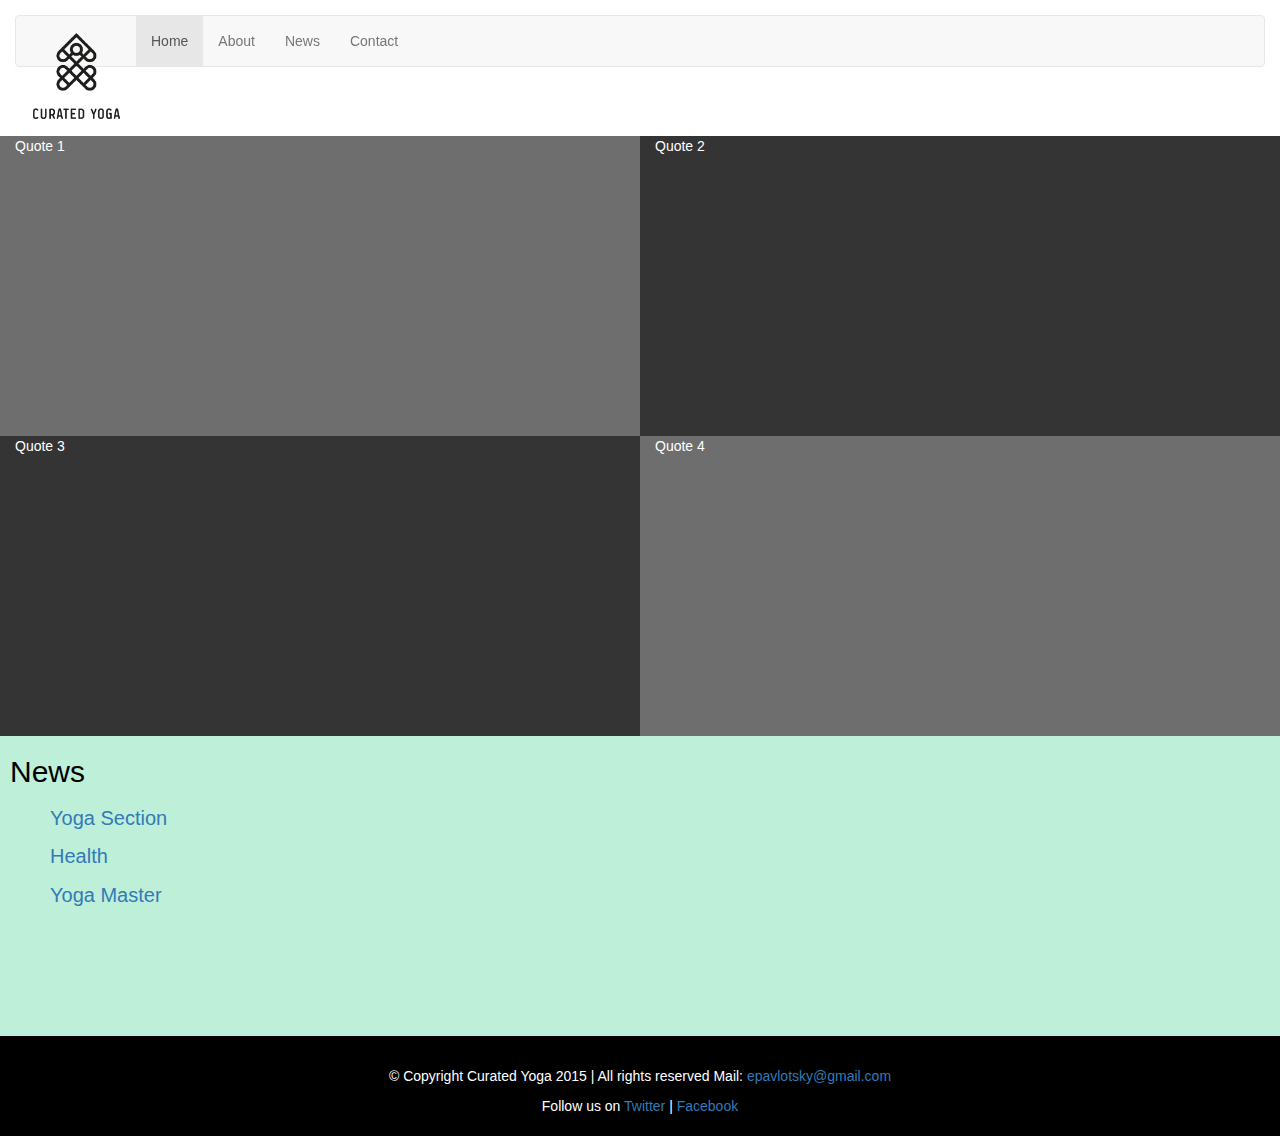
<file: index.html>
<!doctype html>
<html>
<head>
<meta charset="UTF-8">
<title>Curated Yoga</title>
<link href="//maxcdn.bootstrapcdn.com/bootstrap/3.3.2/css/bootstrap.min.css" rel="stylesheet">
<script src="https://maxcdn.bootstrapcdn.com/bootstrap/3.3.2/js/bootstrap.min.js"></script>
<script src="https://code.jquery.com/jquery-2.1.3.min.js"></script>
<link href='http://fonts.googleapis.com/css?family=Roboto+Condensed' rel='stylesheet' type='text/css'>
<link href="css/styles.css" rel="stylesheet">
</head>

<body>

<div class="container-fluid">

  <header>
    <div class="row header">
    
            <nav class="navbar navbar-default">
              <div class="container-fluid">
                <!-- Brand and toggle get grouped for better mobile display -->
                <div class="navbar-header">
                  <button type="button" class="navbar-toggle collapsed" data-toggle="collapse" data-target="#bs-example-navbar-collapse-1">
                    <span class="sr-only">Toggle navigation</span>
                    <span class="icon-bar"></span>
                    <span class="icon-bar"></span>
                    <span class="icon-bar"></span>
                  </button>
                  <a class="navbar-brand" href="#"><img src="images/curatedyoga-logo.png" class="sitelogo" alt="curated yoga" width="90" height="90"></a>
                </div>
            
                <!-- Collect the nav links, forms, and other content for toggling -->
                <div class="collapse navbar-collapse" id="bs-example-navbar-collapse-1">
                  <ul class="nav navbar-nav">
                    <li class="active"><a href="#">Home <span class="sr-only">(current)</span></a></li>
                    <li><a href="#">About</a></li>
                    <li><a href="#">News</a></li>
                    <li><a href="#">Contact</a></li>
                  </ul>
                </div><!-- /.navbar-collapse -->
              </div><!-- /.container-fluid -->
            </nav>


    </div>
  </header>

  <div class="row quotes-section">
    <div class="col-xs-6 quotestyle">Quote 1</div>
    <div class="col-xs-6 quotestyle">Quote 2</div>
    <div class="col-xs-6 quotestyle">Quote 3</div>
    <div class="col-xs-6 quotestyle">Quote 4</div>
    
  </div>
  
  <div class="row news-section">
    <p> News </p>
    <ul>
      <li> <a href="blankpage.html"> Yoga Section</a> </li>
      <li> <a href="blankpage2.html"> Health </a> </li>
      <li> <a href="blankpage3.html"> Yoga Master</a> </li>
    </ul>
  </div>
  
  <footer class="row">
    <p>&copy; Copyright Curated Yoga 2015  |  All rights reserved    Mail: <a href="epavlotsky@gmail.com">epavlotsky@gmail.com</a></p>
    <p>Follow us on <a href="www.twitter.com>">Twitter</a> | <a href="www.facebook.com">Facebook</a>  </p>
  </footer>

</div>



</body>
</html>
</file>
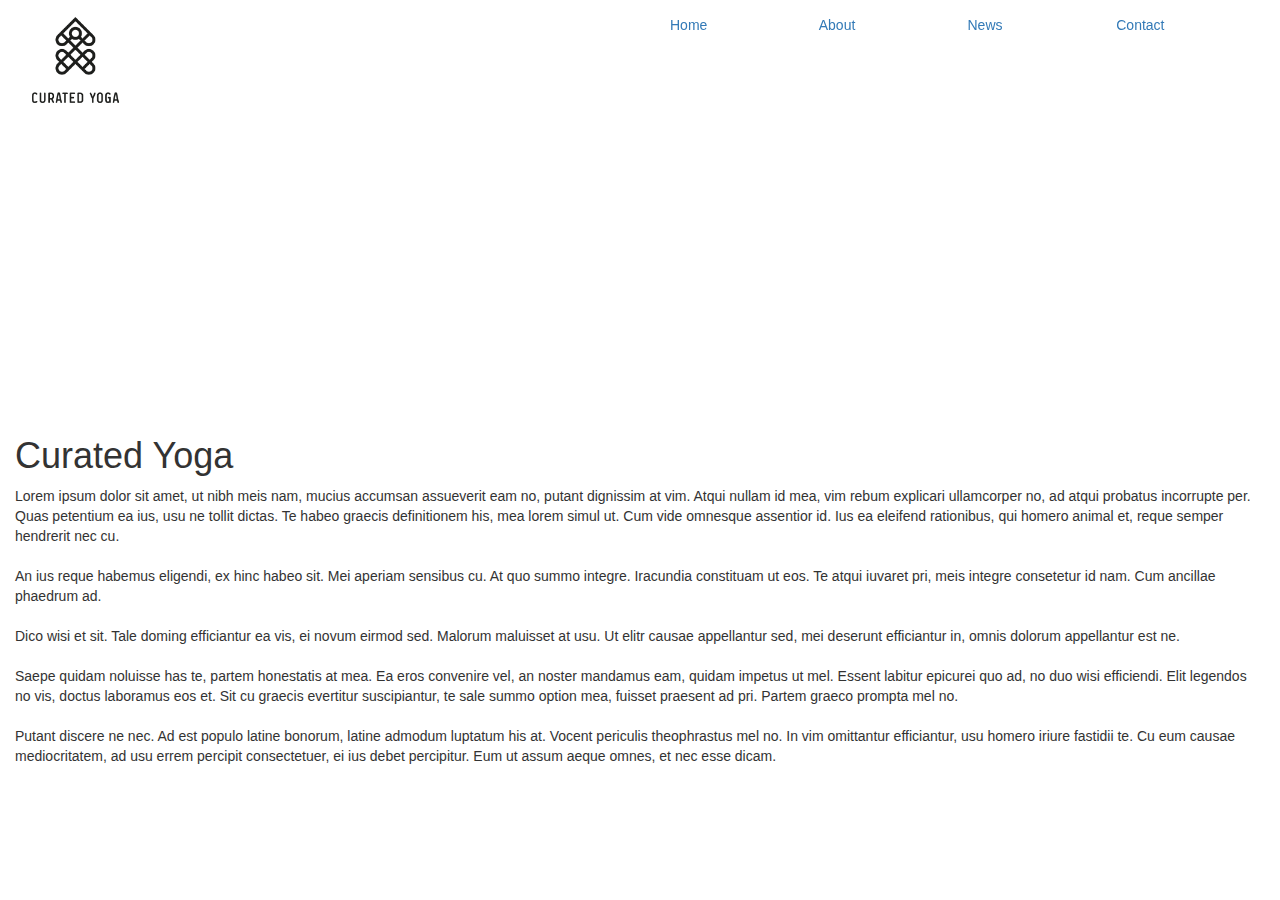
<file: about.html>
<!doctype html>
<html>
<head>
<meta charset="UTF-8">
<title>Curated Yoga</title>
<link href="//maxcdn.bootstrapcdn.com/bootstrap/3.3.2/css/bootstrap.min.css" rel="stylesheet">
<link href="css/styles.css" rel="stylesheet">
<meta name="viewport" content="width=device-width, initial-scale=1" />
</head>

<body>

<div class="container-fluid">

  <header>
    <div class="row header">
      <div class="col-xs-12 col-sm-6">
        <img src="images/curatedyoga-logo.png" class="sitelogo" alt="curated yoga" width="90" height="90">
      </div>
      <div class="col-xs-12 col-sm-6">
          <a href="index.html" class="col-xs-12 col-sm-3 navbutton">Home</a>
          <a href="about.html" class="col-xs-12 col-sm-3 navbutton">About</a>
          <a href="news.html" class="col-xs-12 col-sm-3 navbutton">News</a>
          <a href="contact.html" class="col-xs-12 col-sm-3 navbutton">Contact</a>
      </div>
    </div>
  </header>
<body>
<br>
<br>
<br><br>
<br>
<br>
<br>
<br>
<br><br><br>
<br>
<br><br>
<body>
<h1>Curated Yoga</h1>
<p>
Lorem ipsum dolor sit amet, ut nibh meis nam, mucius accumsan assueverit eam no, putant dignissim at vim. Atqui nullam id mea, vim rebum explicari ullamcorper no, ad atqui probatus incorrupte per. Quas petentium ea ius, usu ne tollit dictas. Te habeo graecis definitionem his, mea lorem simul ut. Cum vide omnesque assentior id. Ius ea eleifend rationibus, qui homero animal et, reque semper hendrerit nec cu.
<br>
<br>
An ius reque habemus eligendi, ex hinc habeo sit. Mei aperiam sensibus cu. At quo summo integre. Iracundia constituam ut eos. Te atqui iuvaret pri, meis integre consetetur id nam. Cum ancillae phaedrum ad.
<br>
<br>
Dico wisi et sit. Tale doming efficiantur ea vis, ei novum eirmod sed. Malorum maluisset at usu. Ut elitr causae appellantur sed, mei deserunt efficiantur in, omnis dolorum appellantur est ne.
<br>
<br>
Saepe quidam noluisse has te, partem honestatis at mea. Ea eros convenire vel, an noster mandamus eam, quidam impetus ut mel. Essent labitur epicurei quo ad, no duo wisi efficiendi. Elit legendos no vis, doctus laboramus eos et. Sit cu graecis evertitur suscipiantur, te sale summo option mea, fuisset praesent ad pri. Partem graeco prompta mel no.
<br>
<br>
Putant discere ne nec. Ad est populo latine bonorum, latine admodum luptatum his at. Vocent periculis theophrastus mel no. In vim omittantur efficiantur, usu homero iriure fastidii te. Cu eum causae mediocritatem, ad usu errem percipit consectetuer, ei ius debet percipitur. Eum ut assum aeque omnes, et nec esse dicam.
</p>
</body>
</html>
</file>
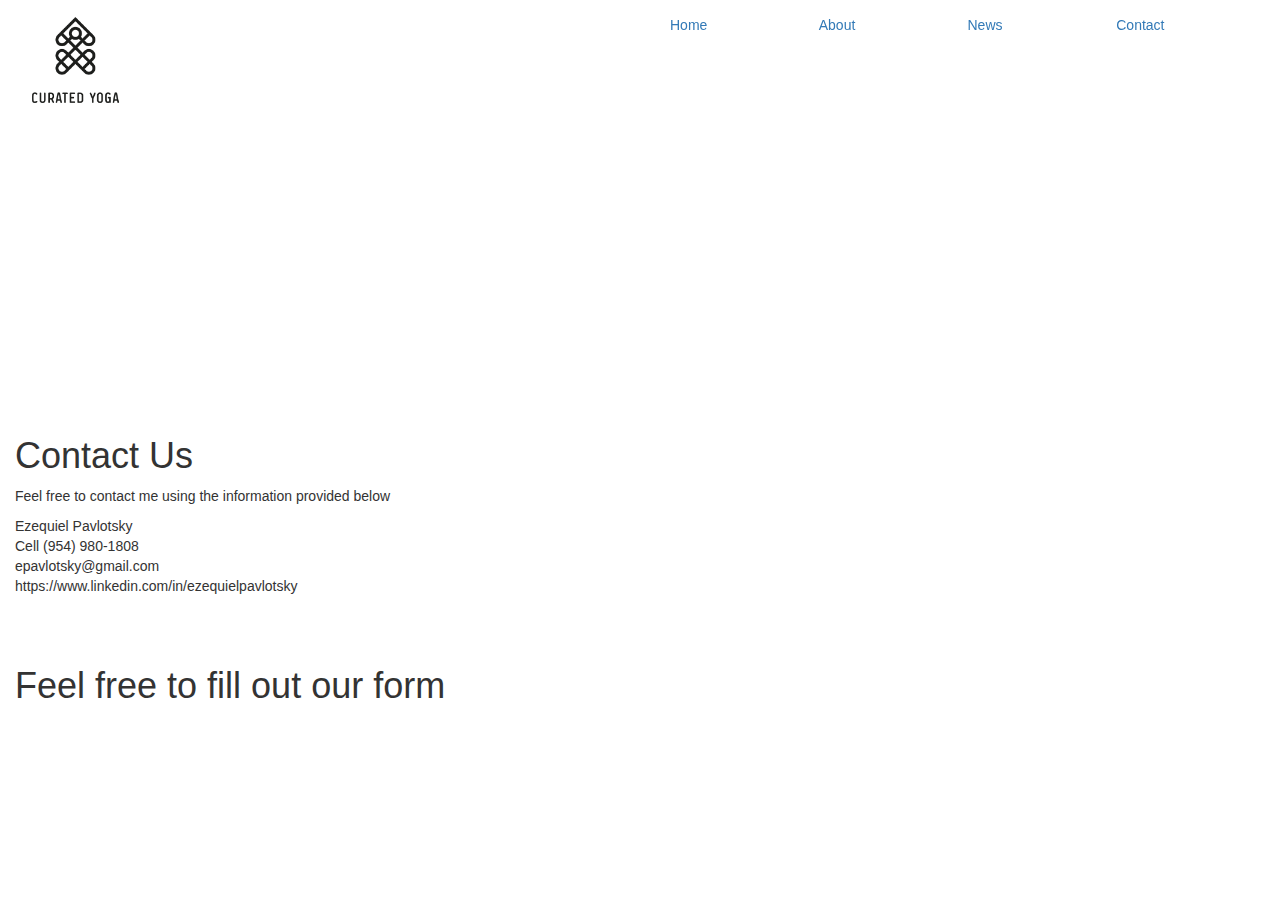
<file: contact.html>
<!doctype html>
<html>
<head>
<meta charset="UTF-8">
<title>Curated Yoga</title>
<link href="//maxcdn.bootstrapcdn.com/bootstrap/3.3.2/css/bootstrap.min.css" rel="stylesheet">
<link href="css/styles.css" rel="stylesheet">
<meta name="viewport" content="width=device-width, initial-scale=1" />
</head>

<body>

<div class="container-fluid">

  <header>
    <div class="row header">
      <div class="col-xs-12 col-sm-6">
        <img src="images/curatedyoga-logo.png" class="sitelogo" alt="curated yoga" width="90" height="90">
      </div>
      <div class="col-xs-12 col-sm-6">
          <a href="index.html" class="col-xs-12 col-sm-3 navbutton">Home</a>
          <a href="about.html" class="col-xs-12 col-sm-3 navbutton">About</a>
          <a href="news.html" class="col-xs-12 col-sm-3 navbutton">News</a>
          <a href="contact.html" class="col-xs-12 col-sm-3 navbutton">Contact</a>
      </div>
    </div>
  </header>


<body>
<br>
<br>
<br><br>
<br>
<br>
<br>
<br>
<br><br><br>
<br>
<br><br>
<h1>Contact Us</h1>
<p>Feel free to contact me using the information provided below</p>
<p>Ezequiel Pavlotsky
<br>Cell (954) 980-1808
<br>epavlotsky@gmail.com
<br>https://www.linkedin.com/in/ezequielpavlotsky</p>
<br><br>
<h1>Feel free to fill out our form</h1>
<!-- Do not change the code! -->
<a id="foxyform_embed_link_638551" href="http://www.foxyform.com/"></a>
<script type="text/javascript">
(function(d, t){
   var g = d.createElement(t),
       s = d.getElementsByTagName(t)[0];
   g.src = "http://www.foxyform.com/js.php?id=638551&sec_hash=f2b4b184db8&width=350px";
   s.parentNode.insertBefore(g, s);
}(document, "script"));
</script>
<!-- Do not change the code! -->

</body>
</html>
</file>
<file: css/styles.css>
@charset "UTF-8";
/* CSS Document */

@media (max-width: 768px) {
  
body{
  font-family: 'Roboto Condensed', sans-serif;
}

.sitelogo {
  margin:0 auto;
  width:90px;
  height:90px;
  display:block;
}
.navbutton {
  text-align:center;
  padding:10px 0;
}
}
header {
  height:136px;
}

.header {
  position:fixed;
  z-index:99999;
  background-color:rgba(255, 255, 255, 0.7);
  width:100%;
  padding:15px;
}

.header > ul {
  float:right;
  list-style-type:none;
}

.header > ul > li {
  float:left;
  padding:27px 15px;
  font-size:18px;
}

.quotestyle:nth-of-type(1) {
  height:300px;
  background:#6e6e6e;
  color:#fff;
}
.quotestyle:nth-of-type(2) {
  height:300px;
  background:#343434;
  color:#fff;
}
.quotestyle:nth-of-type(3) {
  height:300px;
  background:#343434;
  color:#fff;
}
.quotestyle:nth-of-type(4) {
  height:300px;
  background:#6e6e6e;
  color:#fff;
}

.news-section{
padding: 15px 0 0 10px;
height: 300px;
background-color:#BEEFD8;
color:#000000;

  
}

.news-section > p {
  font-size: 30px;
  
}

.news-section > ul > li {
  padding-bottom: 10px;
  list-style-type: none;
  font-size: 20px;
  
}

footer {
  background-color: #000000;
  padding: 30px;
  height:100px;
  color: #fff;
  text-align: center;
}
</file>
